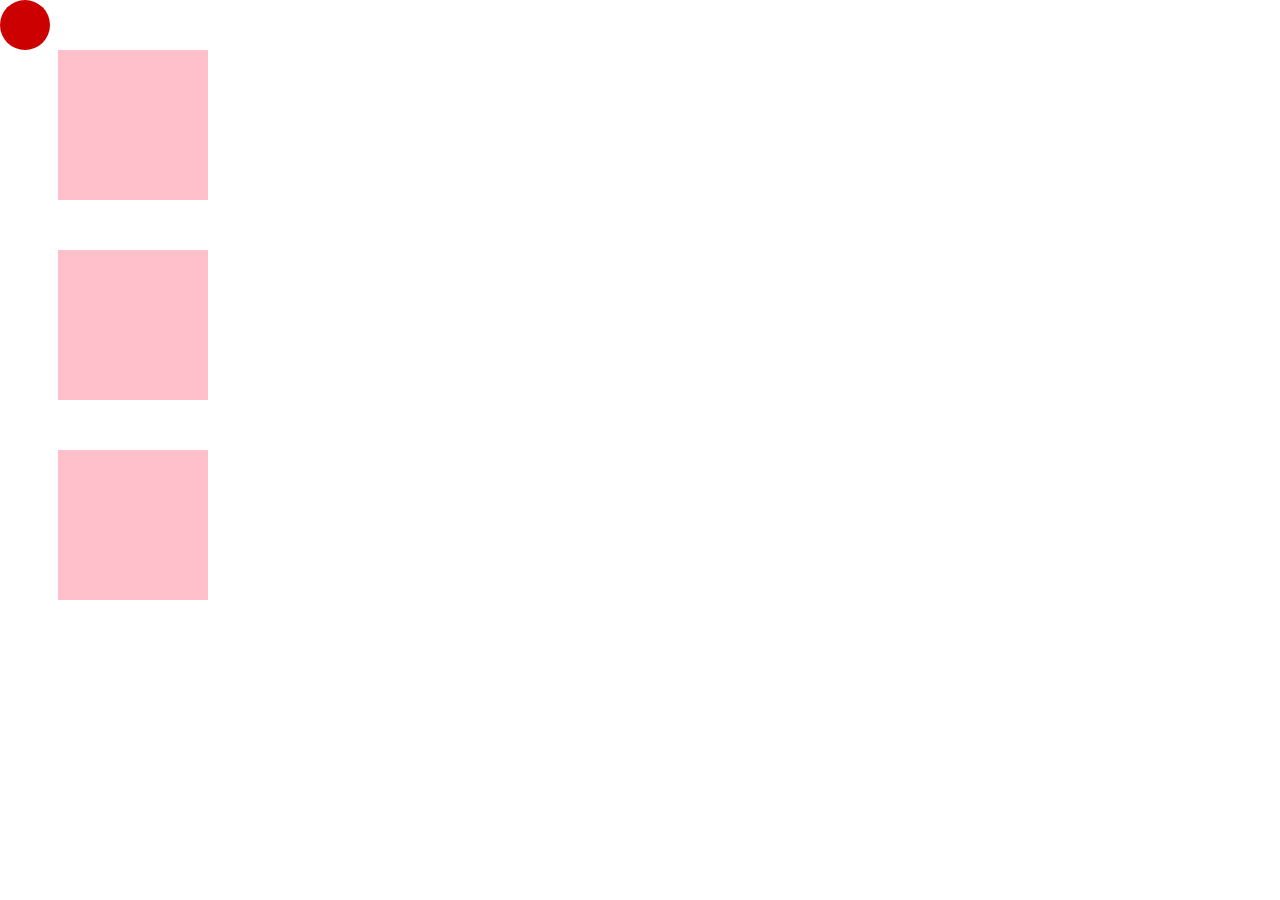
<file: test-project/test.html>
<!DOCTYPE html>
<html lang="en">

<head>
  <meta charset="UTF-8">
  <meta name="viewport" content="width=device-width, initial-scale=1.0">
  <title>Document</title>

  <style>
    .box {
      width: 150px;
      height: 150px;
      background-color: pink;
      margin: 50px;
    }

    .box1:hover {
      background-color: blue;
      transition: background-color 1s;
    }

    .box2:hover {
      border-radius: 50%;
      background-color: red;
    }

    .box3:hover {
      background-color: gray;
    }

    #foo {
      border-radius: 50px;
      width: 50px;
      height: 50px;
      background: #c00;
      position: absolute;
      top: 0;
      left: 0;
      transition: all 10s cubic-bezier(.03, 1.56, .9, -1.15);
    }
  </style>
</head>

<body>
  <div class="box box1"></div>
  <div class="box box2"></div>
  <div class="box box3"></div>
  <div id="foo"></div>
  <script>
    const f = document.getElementById('foo');
    document.addEventListener('click', function (ev) {
      f.style.left = (ev.clientX - 25) + 'px';
      f.style.top = (ev.clientY - 25) + 'px';
    }, false);
  </script>
</body>

</html>
</file>
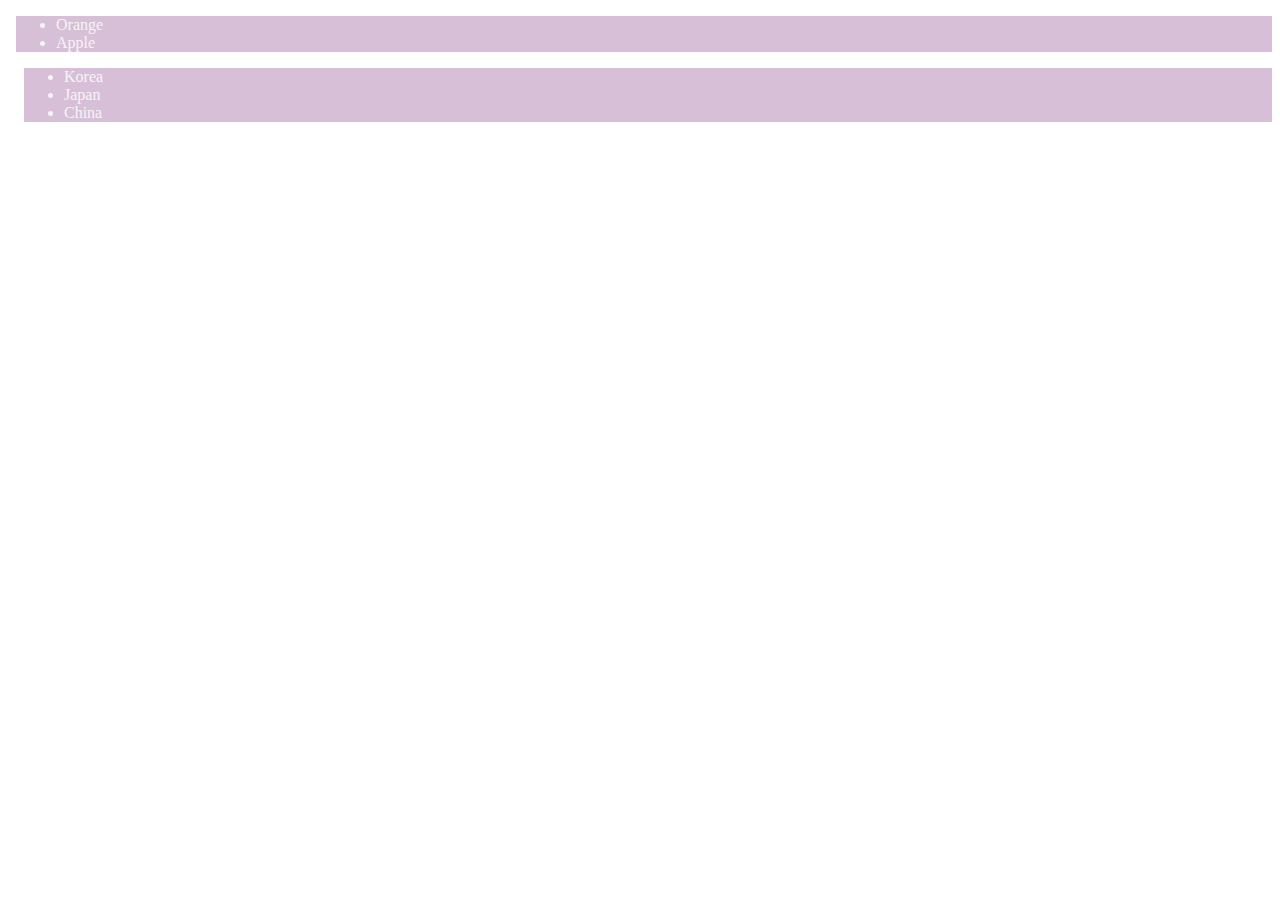
<file: test-project/variable_after.html>
<!DOCTYPE html>
<html lang="en">
  <head>
    <meta charset="UTF-8" />
    <meta name="viewport" content="width=device-width, initial-scale=1.0" />
    <title>Custom properties</title>
    <!-- https://developer.mozilla.org/en-US/docs/Web/CSS/--* -->
    <style>
      :root {
        --background-color: thistle;
        --text-color: whitesmoke;
        --base: 8px;
      }
      .first-list {
        background-color: var(--background-color);
        color: var(--text-color, red);
        margin-left: var(--base);
      }

      .second-list {
        background-color: var(--background-color);
        color: var(--text-color, red);
        margin-left: calc(var(--base) * 2);
      }

      @media screen and (max-width: 768px) {
        :root {
          --background-color: salmon;
          --text-color: whitesmoke;
          --base: 4px;
        }
      }
    </style>
  </head>
  <body>
    <ul class="first-list">
      <li>Orange</li>
      <li>Apple</li>
    </ul>
    <ul class="second-list">
      <li>Korea</li>
      <li>Japan</li>
      <li>China</li>
    </ul>
  </body>
</html>
</file>
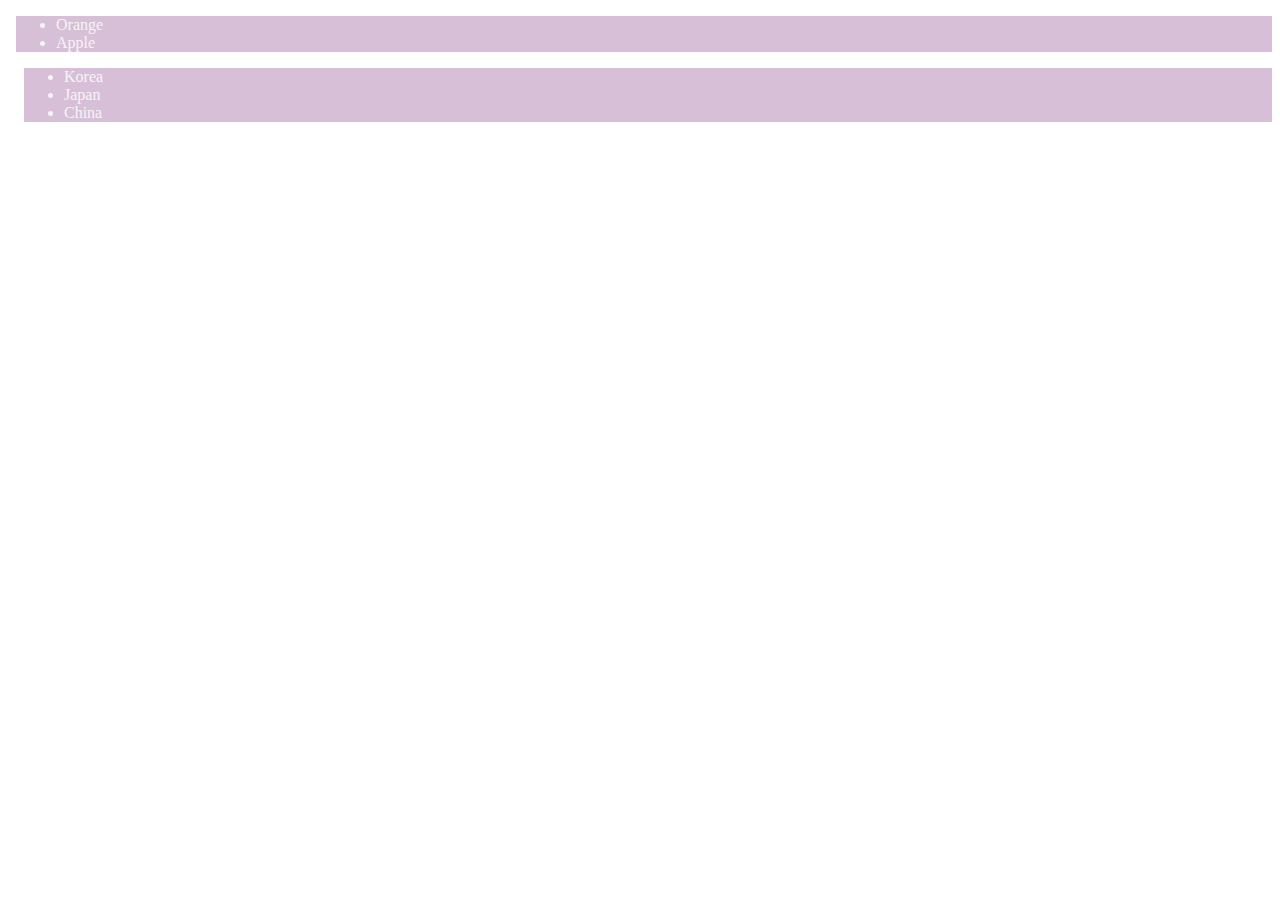
<file: test-project/variable_before.html>
<!DOCTYPE html>
<html lang="en">
  <head>
    <meta charset="UTF-8" />
    <meta name="viewport" content="width=device-width, initial-scale=1.0" />
    <title>Custom properties</title>
    <!-- https://developer.mozilla.org/en-US/docs/Web/CSS/--* -->
    <style>
      .first-list {
        background-color: thistle;
        color: whitesmoke;
        margin-left: 8px;
      }

      .second-list {
        background-color: thistle;
        color: whitesmoke;
        margin-left: 16px;
      }
    </style>
  </head>
  <body>
    <ul class="first-list">
      <li>Orange</li>
      <li>Apple</li>
    </ul>
    <ul class="second-list">
      <li>Korea</li>
      <li>Japan</li>
      <li>China</li>
    </ul>
  </body>
</html>
</file>
